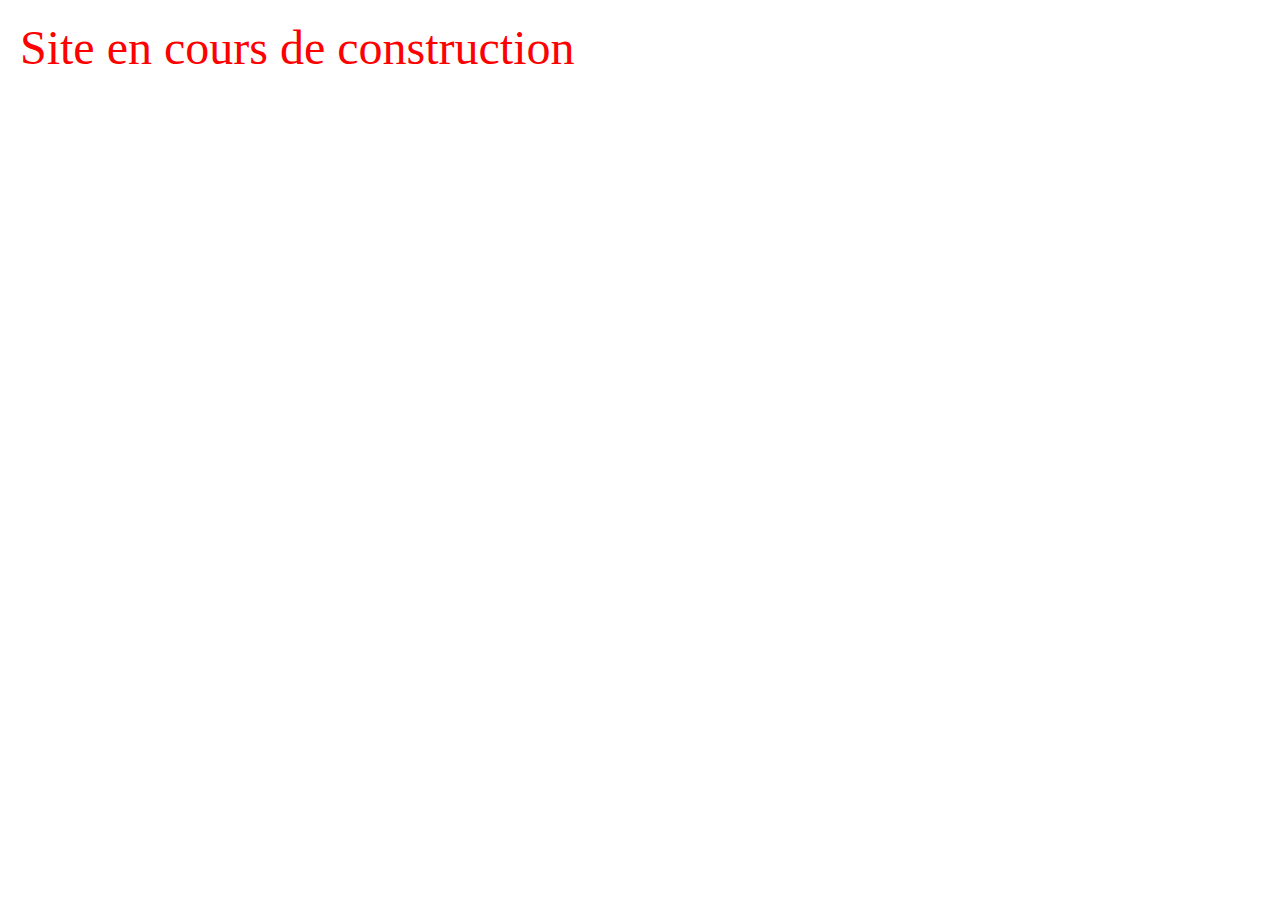
<file: Ma Bibli-E-Thèque/index3.html>
﻿<!DOCTYPE html>

<html lang="en" xmlns="http://www.w3.org/1999/xhtml">
<head>
    <meta charset="utf-8" />
    <link href="style.css" rel="stylesheet" type="text/css" />
    <title></title>
</head>
<body>
    <header> Site en cours de construction </header>
</body>
</html>
</file>
<file: Ma Bibli-E-Thèque/style.css>
﻿

/*1ere page */



h1{
	text-align: center;
	font-size: 40px;
	
}
.menu img {
	width: 250px;
	height: 300px;
	object-fit: contain;
}
header {
	font-size: 48px;
	color: red;
	margin:20px;
}


/* 2e page */

body{
	margin: 0px;
}

h2{
	text-align: center;
	font-size: 24px;
	
}
.b {
	width: 100%;
	opacity: 1;
}

.cadre {
	padding: 1em;
	border: 4px solid white;
	width: 40%;
	height: 80%;
	position: absolute;
	color: white;
	margin-left: 30%;
	margin-top: 15%;
	overflow: hidden;
	overflow-y: scroll;

}
.cadre p {
	text-align: center;
}
.partie {
	font-size: 24px;
}
</file>
